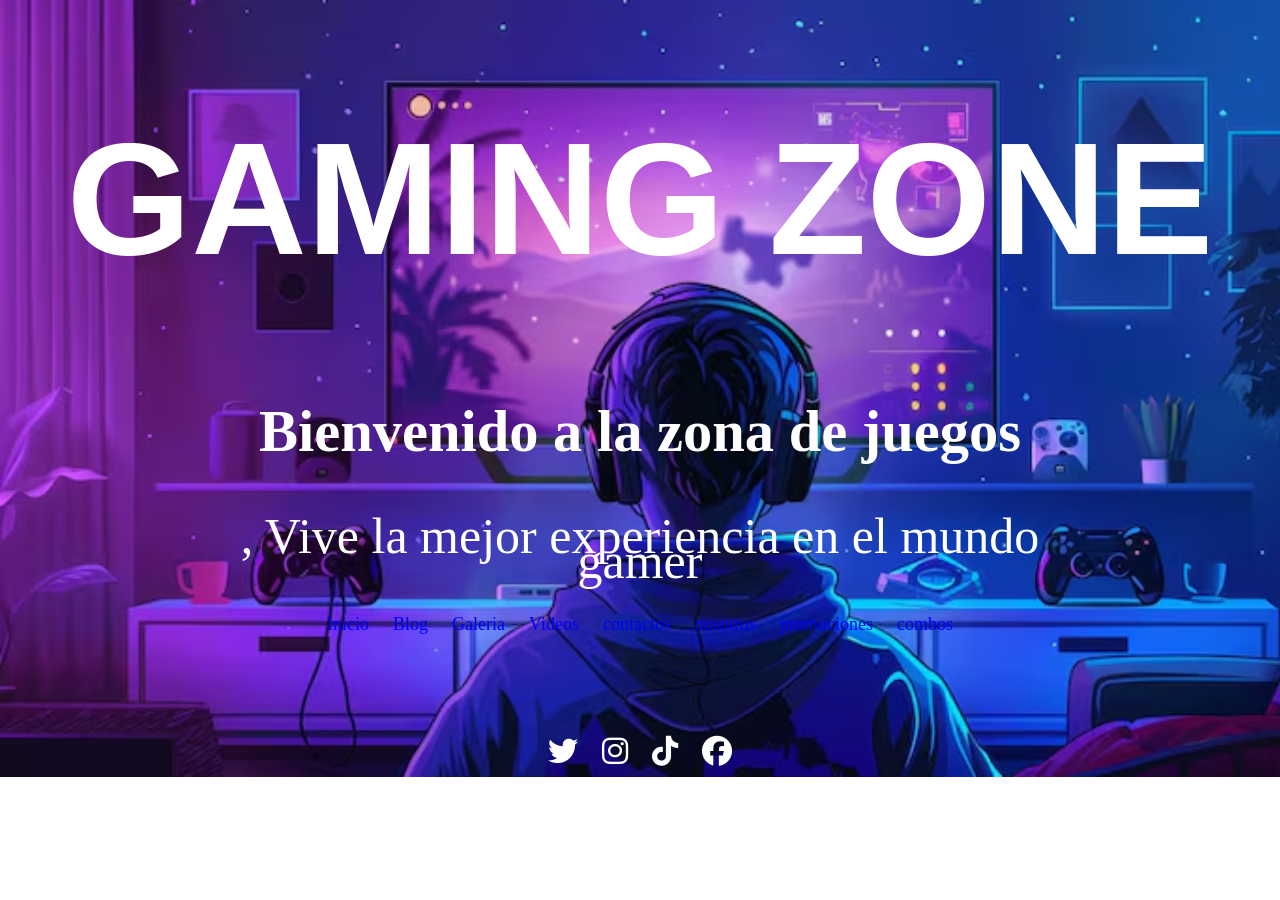
<file: index.html>
<!DOCTYPE html>
<html lang="en">
<head>
    <meta charset="UTF-8">
    <meta name="viewport" content="width=device-width, initial-scale=1.0">
    <title>GAMING ZONE</title>
    <link rel="stylesheet" href="estilos.css">
<link rel="stylesheet" href="https://cdnjs.cloudflare.com/ajax/libs/font-awesome/6.4.0/css/all.min.css">
</head>
<body>
    <header class="gaming">
        <h1>GAMING ZONE</h1>
        
    </header>
    <div class="inicio">
      <h3>Bienvenido a la zona de juegos</h3>
<p>,  Vive la mejor experiencia  en el mundo gamer</p>
    </div>
    <nav class="pie">
            <a href="index.html">Inicio</a>
            <a href="blog.html">Blog</a>
            <a href="galeria.html">Galeria</a>
            <a href="videos.html">Videos</a>
            <a href="contactos.html">contactos</a>
            <a href="nosotros.html">nosotros</a>
            <a href="promociones.html">promociones</a>
            <a href="combos.html">combos</a>
        </nav>
        <div class="iconos">
<a href="#"><i class="fa-brands fa-twitter"></i></a>
<a href="#"><i class="fa-brands fa-instagram"></i></a>
<a href="#"><i class="fa-brands fa-tiktok"></i></a>
<a href="#"><i class="fa-brands fa-facebook"></i></a>
        </div>
    
    
</body>
</html>
</file>
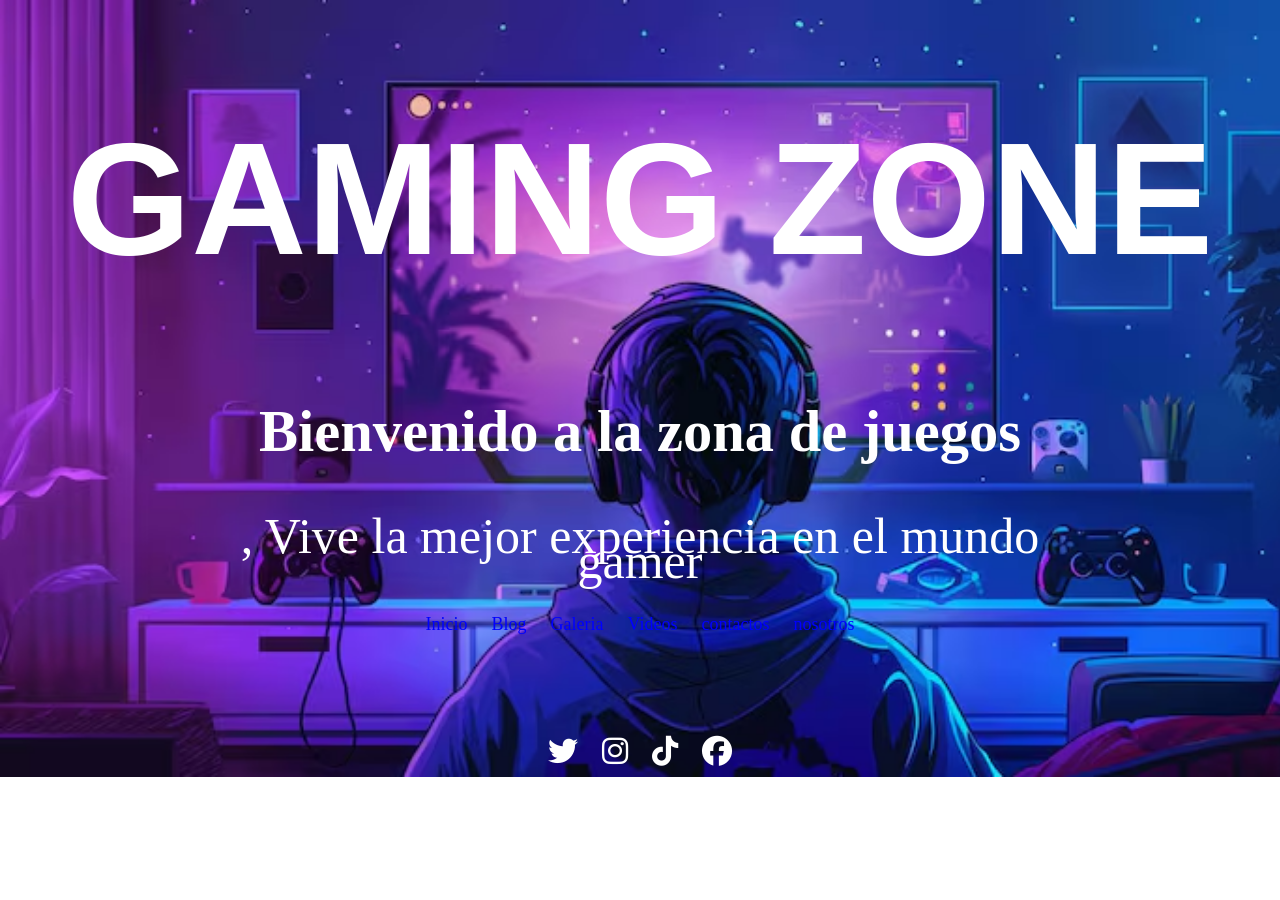
<file: PA2 DESARROLLO/index.html>
<!DOCTYPE html>
<html lang="en">
<head>
    <meta charset="UTF-8">
    <meta name="viewport" content="width=device-width, initial-scale=1.0">
    <title>GAMING ZONE</title>
    <link rel="stylesheet" href="estilos.css">
<link rel="stylesheet" href="https://cdnjs.cloudflare.com/ajax/libs/font-awesome/6.4.0/css/all.min.css">
</head>
<body>
    <header class="gaming">
        <h1>GAMING ZONE</h1>
        
    </header>
    <div class="inicio">
      <h3>Bienvenido a la zona de juegos</h3>
<p>,  Vive la mejor experiencia  en el mundo gamer</p>
    </div>
    <nav class="pie">
            <a href="index.html">Inicio</a>
            <a href="blog.html">Blog</a>
            <a href="galeria.html">Galeria</a>
            <a href="videos.html">Videos</a>
            <a href="contactos.html">contactos</a>
            <a href="nosotros.html">nosotros</a>
        </nav>
        <div class="iconos">
<a href="#"><i class="fa-brands fa-twitter"></i></a>
<a href="#"><i class="fa-brands fa-instagram"></i></a>
<a href="#"><i class="fa-brands fa-tiktok"></i></a>
<a href="#"><i class="fa-brands fa-facebook"></i></a>
        </div>
    
    
</body>
</html>
</file>
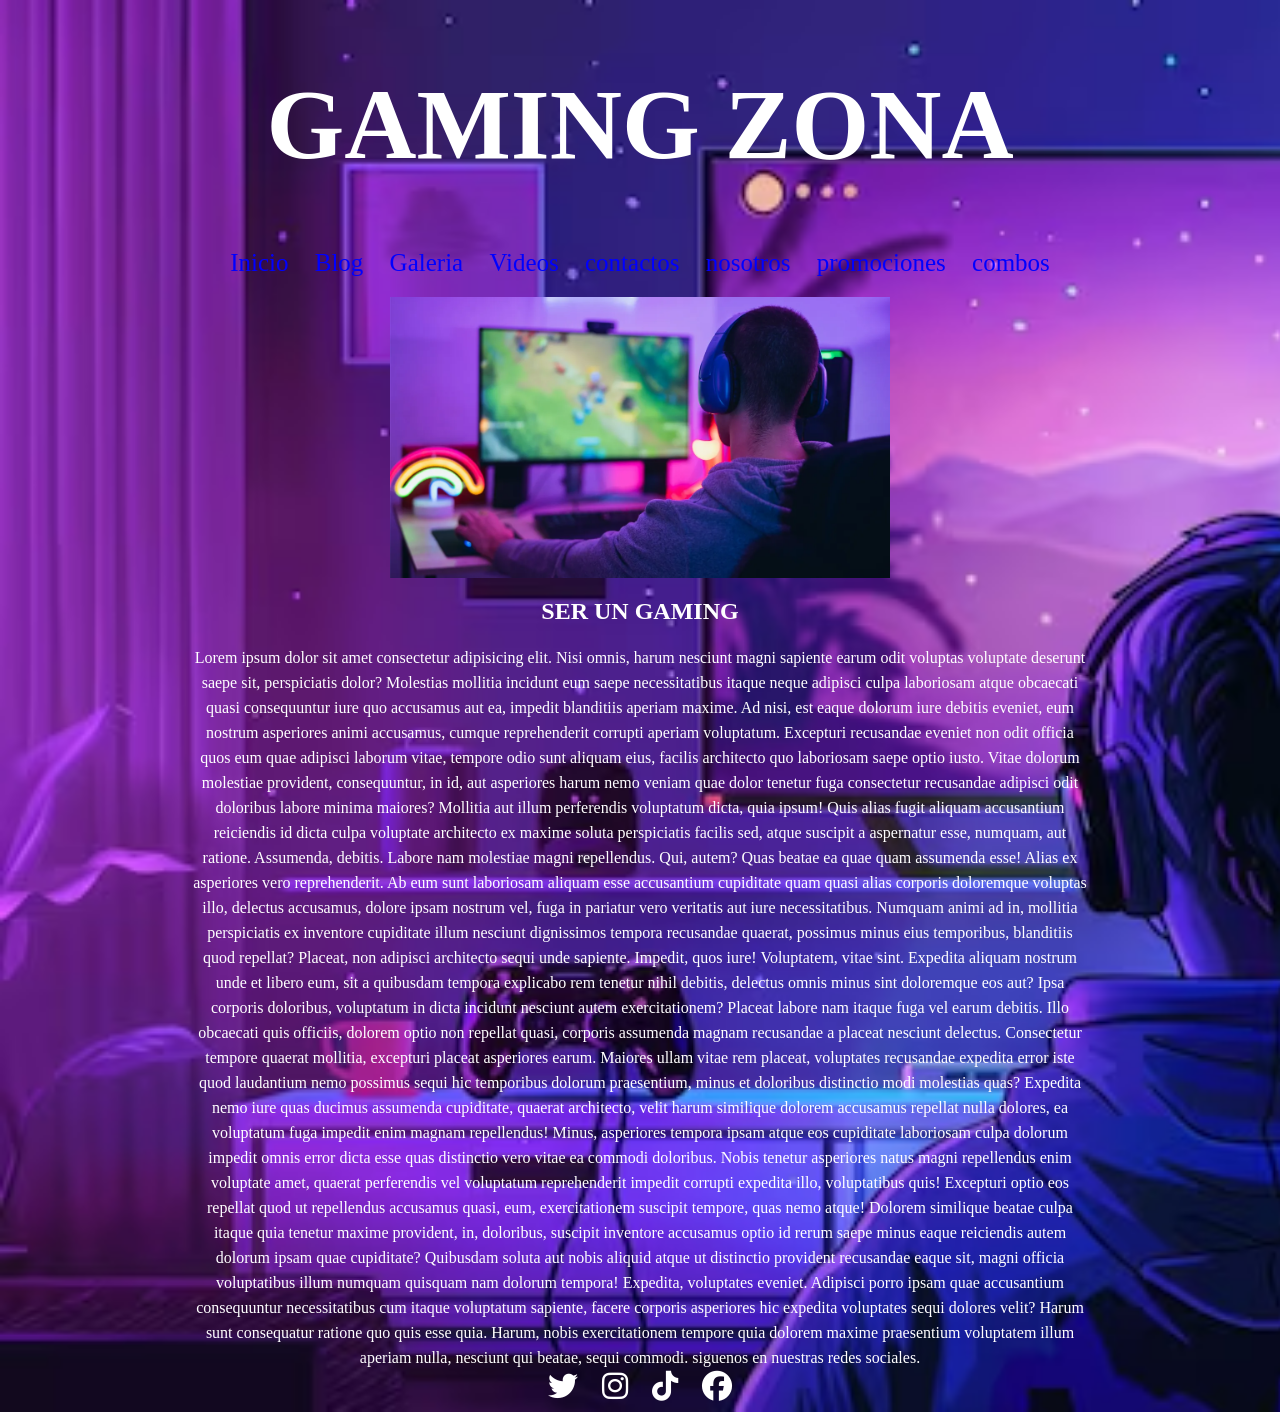
<file: blog.html>
<!DOCTYPE html>
<html lang="en">
<head>
    <meta charset="UTF-8">
    <meta name="viewport" content="width=device-width, initial-scale=1.0">
    <title>blog</title>
    <link rel="stylesheet" href="estilos.css">
    <link rel="stylesheet" href="https://cdnjs.cloudflare.com/ajax/libs/font-awesome/6.4.0/css/all.min.css">

</head>
<div class="titulo2">
    <h1> GAMING ZONA</h1>
</div>
<nav class="pie2">
<a href="index.html">Inicio</a>
<a href="blog.html">Blog</a>
<a href="galeria.html">Galeria</a>
<a href="videos.html">Videos</a>
<a href="contactos.html">contactos</a>
<a href="nosotros.html">nosotros</a>
<a href="promociones.html">promociones</a>
<a href="combos.html">combos</a>
</nav>
<div class="blog">
<img class="foto" 
src="img2/dia_del_gamer-que_es_y_cuando_es.webp" alt="imagen">
<h2>SER UN GAMING</h2>
<p class="lorem">
    Lorem ipsum dolor sit amet consectetur adipisicing elit. Nisi omnis, harum nesciunt magni sapiente earum odit voluptas voluptate deserunt saepe sit, perspiciatis dolor? Molestias mollitia incidunt eum saepe necessitatibus itaque neque adipisci culpa laboriosam atque obcaecati quasi consequuntur iure quo accusamus aut ea, impedit blanditiis aperiam maxime. Ad nisi, est eaque dolorum iure debitis eveniet, eum nostrum asperiores animi accusamus, cumque reprehenderit corrupti aperiam voluptatum. Excepturi recusandae eveniet non odit officia quos eum quae adipisci laborum vitae, tempore odio sunt aliquam eius, facilis architecto quo laboriosam saepe optio iusto. Vitae dolorum molestiae provident, consequuntur, in id, aut asperiores harum nemo veniam quae dolor tenetur fuga consectetur recusandae adipisci odit doloribus labore minima maiores? Mollitia aut illum perferendis voluptatum dicta, quia ipsum! Quis alias fugit aliquam accusantium reiciendis id dicta culpa voluptate architecto ex maxime soluta perspiciatis facilis sed, atque suscipit a aspernatur esse, numquam, aut ratione. Assumenda, debitis. Labore nam molestiae magni repellendus. Qui, autem? Quas beatae ea quae quam assumenda esse! Alias ex asperiores vero reprehenderit. Ab eum sunt laboriosam aliquam esse accusantium cupiditate quam quasi alias corporis doloremque voluptas illo, delectus accusamus, dolore ipsam nostrum vel, fuga in pariatur vero veritatis aut iure necessitatibus. Numquam animi ad in, mollitia perspiciatis ex inventore cupiditate illum nesciunt dignissimos tempora recusandae quaerat, possimus minus eius temporibus, blanditiis quod repellat? Placeat, non adipisci architecto sequi unde sapiente. Impedit, quos iure! Voluptatem, vitae sint. Expedita aliquam nostrum unde et libero eum, sit a quibusdam tempora explicabo rem tenetur nihil debitis, delectus omnis minus sint doloremque eos aut? Ipsa corporis doloribus, voluptatum in dicta incidunt nesciunt autem exercitationem? Placeat labore nam itaque fuga vel earum debitis. Illo obcaecati quis officiis, dolorem optio non repellat quasi, corporis assumenda magnam recusandae a placeat nesciunt delectus. Consectetur tempore quaerat mollitia, excepturi placeat asperiores earum. Maiores ullam vitae rem placeat, voluptates recusandae expedita error iste quod laudantium nemo possimus sequi hic temporibus dolorum praesentium, minus et doloribus distinctio modi molestias quas? Expedita nemo iure quas ducimus assumenda cupiditate, quaerat architecto, velit harum similique dolorem accusamus repellat nulla dolores, ea voluptatum fuga impedit enim magnam repellendus! Minus, asperiores tempora ipsam atque eos cupiditate laboriosam culpa dolorum impedit omnis error dicta esse quas distinctio vero vitae ea commodi doloribus. Nobis tenetur asperiores natus magni repellendus enim voluptate amet, quaerat perferendis vel voluptatum reprehenderit impedit corrupti expedita illo, voluptatibus quis! Excepturi optio eos repellat quod ut repellendus accusamus quasi, eum, exercitationem suscipit tempore, quas nemo atque! Dolorem similique beatae culpa itaque quia tenetur maxime provident, in, doloribus, suscipit inventore accusamus optio id rerum saepe minus eaque reiciendis autem dolorum ipsam quae cupiditate? Quibusdam soluta aut nobis aliquid atque ut distinctio provident recusandae eaque sit, magni officia voluptatibus illum numquam quisquam nam dolorum tempora! Expedita, voluptates eveniet. Adipisci porro ipsam quae accusantium consequuntur necessitatibus cum itaque voluptatum sapiente, facere corporis asperiores hic expedita voluptates sequi dolores velit? Harum sunt consequatur ratione quo quis esse quia. Harum, nobis exercitationem tempore quia dolorem maxime praesentium voluptatem illum aperiam nulla, nesciunt qui beatae, sequi commodi.
siguenos en nuestras  redes sociales.
</p>
<div class="iconos2">
<a href="#"><i class="fa-brands fa-twitter"></i></a>
<a href="#"><i class="fa-brands fa-instagram"></i></a>
<a href="#"><i class="fa-brands fa-tiktok"></i></a>
<a href="#"><i class="fa-brands fa-facebook"></i></a>
</div>

</div>
<body>
    
</body>
</html>
</file>
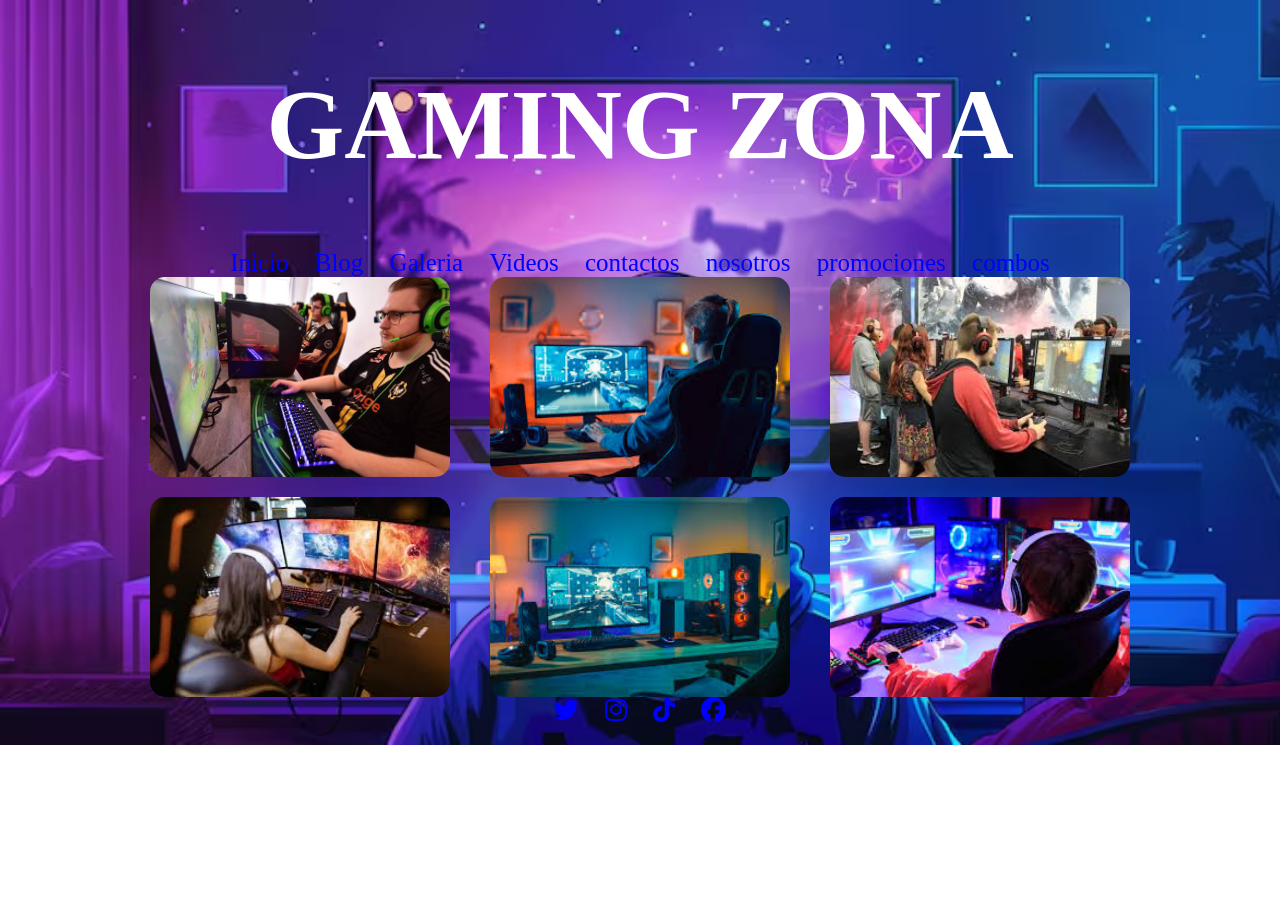
<file: galeria.html>
<!DOCTYPE html>
<html lang="en">
<head>
    <meta charset="UTF-8">
    <meta name="viewport" content="width=device-width, initial-scale=1.0">
    <title>galeria</title>
    <link rel="stylesheet" href="estilos.css">
    <link rel="stylesheet" href="https://cdnjs.cloudflare.com/ajax/libs/font-awesome/6.4.0/css/all.min.css">
</head>
<body>
    <div class="titulo3">
<h1>GAMING ZONA</h1>
    </div>
    <nav class="pie3">
<a href="index.html">Inicio</a>
<a href="blog.html">Blog</a>
<a href="galeria.html">Galeria</a>
<a href="videos.html">Videos</a>
<a href="contactos.html">contactos</a>
<a href="nosotros.html">nosotros</a>
<a href="promociones.html">promociones</a>
<a href="combos.html">combos</a>
<div class="galeria">
<img  src="galeria3/1551683378_452009_1551683611_noticia_normal_recorte1.jpg" alt="1">
<img src="galeria3/images (1).jpg" alt="2">
 <img src="galeria3/images (2).jpg" alt="3"> 
 <img src="galeria3/images (3).jpg" alt="4">
 <img src="galeria3/images (4).jpg" alt="5">
 <img src="galeria3/images.jpg" alt="6">
</div>
<div class="iconos3">
<a href="#"><i class="fa-brands fa-twitter"></i></a>
<a href="#"><i class="fa-brands fa-instagram"></i></a>
<a href="#"><i class="fa-brands fa-tiktok"></i></a>
<a href="#"><i class="fa-brands fa-facebook"></i></a>
</div>
</nav>
</body>
</html>
</file>
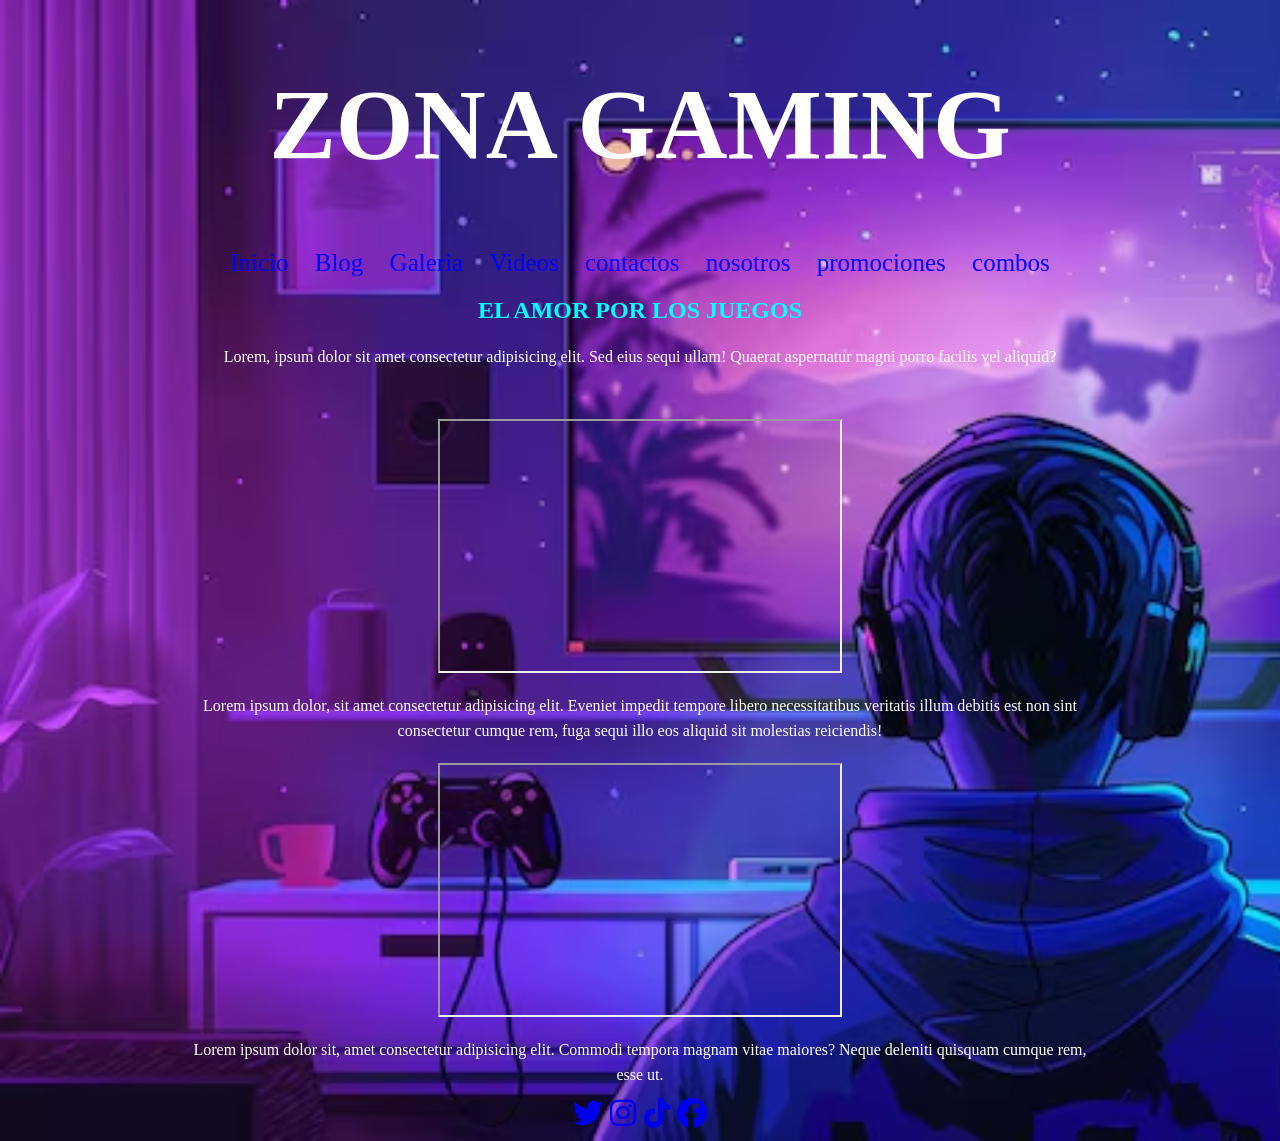
<file: videos.html>
<!DOCTYPE html>
<html lang="en">
<head>
    <meta charset="UTF-8">
    <meta name="viewport" content="width=device-width, initial-scale=1.0">
    <title>videos</title>
    <link rel="stylesheet" href="estilos.css">
    <link rel="stylesheet" href="https://cdnjs.cloudflare.com/ajax/libs/font-awesome/6.4.0/css/all.min.css">
</head>
<body>
    <div class="titulo3">
<H1>ZONA GAMING</H1>
    </div>
    <nav class="pie3">
<a href="index.html">Inicio</a>
<a href="blog.html">Blog</a>
<a href="galeria.html">Galeria</a>
<a href="videos.html">Videos</a>
<a href="contactos.html">contactos</a>
<a href="nosotros.html">nosotros</a>
<a href="promociones.html">promociones</a>
<a href="combos.html">combos</a>
    </nav>
    <h2 class="juegos">EL AMOR POR LOS JUEGOS</h2>
    <p class="lorem1">Lorem, ipsum dolor sit amet consectetur adipisicing elit. Sed eius sequi ullam! Quaerat aspernatur magni porro facilis vel aliquid?</p>
    <div class="videos">
 <iframe width="400" height="250"
    src="https://www.youtube.com/embed/QdBZY2fkU-0">
    </iframe>
    <p class="lorem1">Lorem ipsum dolor, sit amet consectetur adipisicing elit. Eveniet impedit tempore libero necessitatibus veritatis illum debitis est non sint consectetur cumque rem, fuga sequi illo eos aliquid sit molestias reiciendis!</p>
    <iframe width="400" height="250"
    src="https://www.youtube.com/embed/qq-RGFyaq0U">
    </iframe>
    <p class="lorem1">Lorem ipsum dolor sit, amet consectetur adipisicing elit. Commodi tempora magnam vitae maiores? Neque deleniti quisquam cumque rem, esse ut.</p>

    </div>
   <div class="iconos6">
<a href="#"><i class="fa-brands fa-twitter"></i></a>
<a href="#"><i class="fa-brands fa-instagram"></i></a>
<a href="#"><i class="fa-brands fa-tiktok"></i></a>
<a href="#"><i class="fa-brands fa-facebook"></i></a>
   </div>
</body>
</html>
</file>
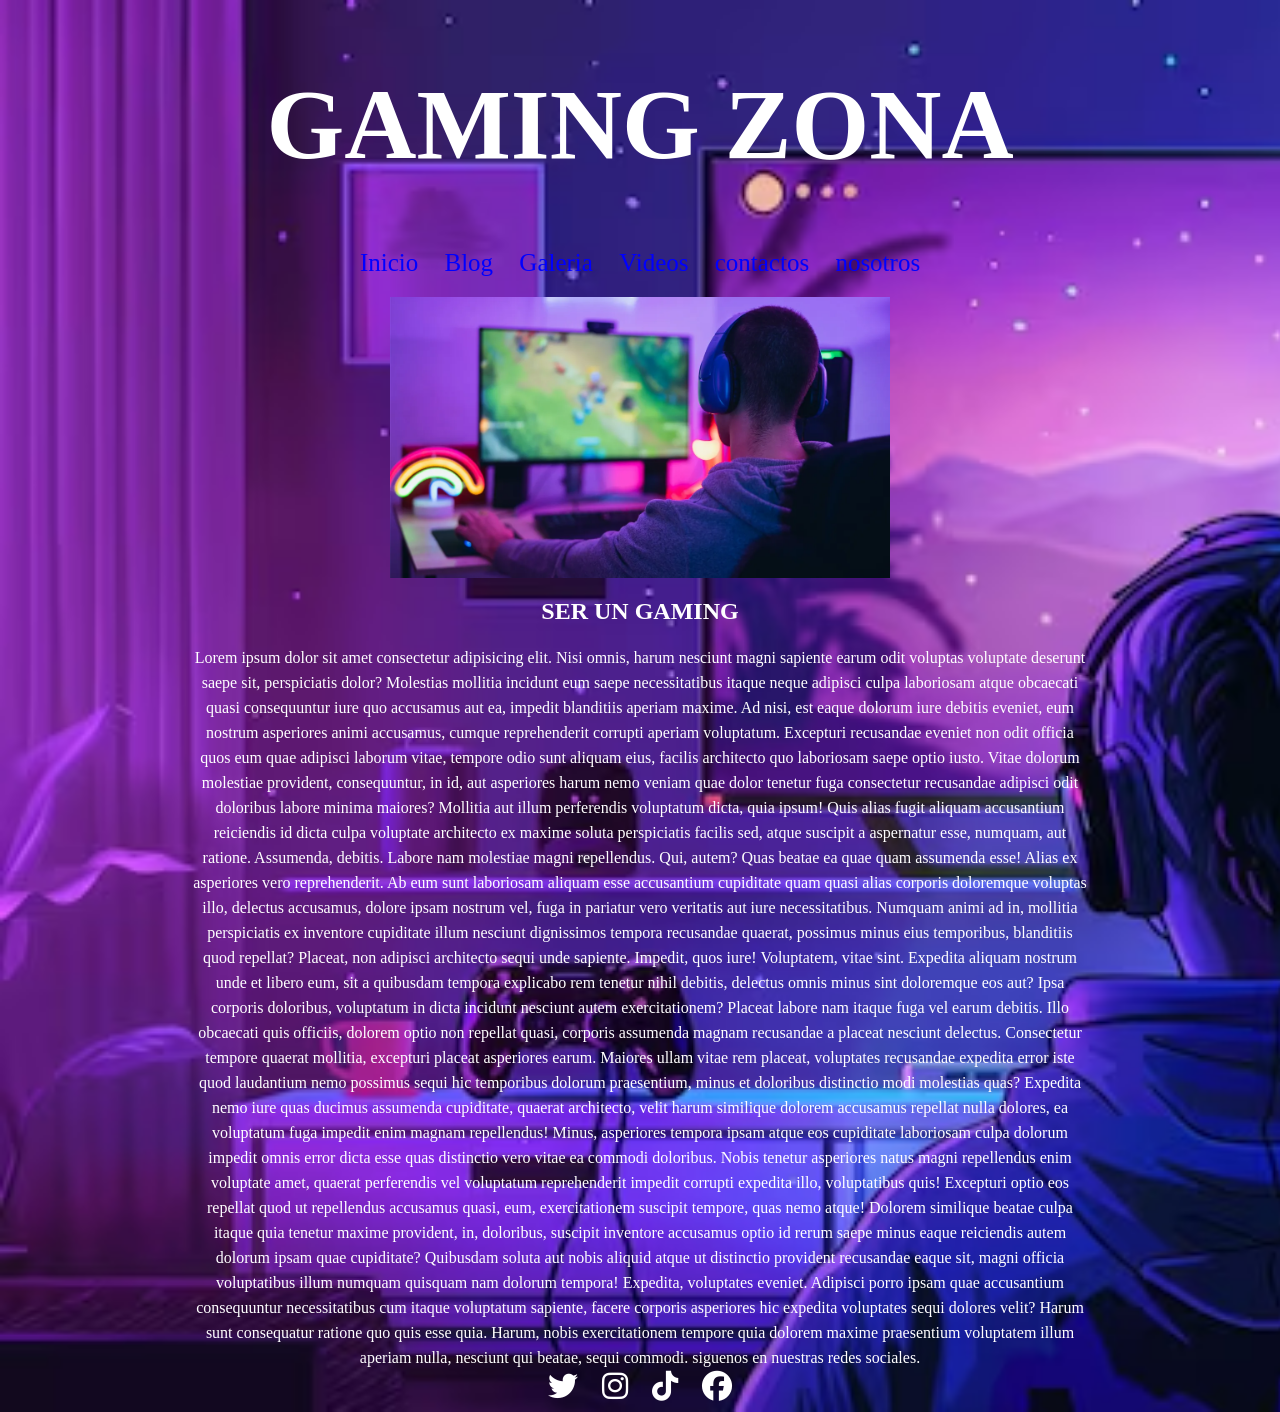
<file: PA2 DESARROLLO/blog.html>
<!DOCTYPE html>
<html lang="en">
<head>
    <meta charset="UTF-8">
    <meta name="viewport" content="width=device-width, initial-scale=1.0">
    <title>blog</title>
    <link rel="stylesheet" href="estilos.css">
    <link rel="stylesheet" href="https://cdnjs.cloudflare.com/ajax/libs/font-awesome/6.4.0/css/all.min.css">

</head>
<div class="titulo2">
    <h1> GAMING ZONA</h1>
</div>
<nav class="pie2">
<a href="index.html">Inicio</a>
<a href="blog.html">Blog</a>
<a href="galeria.html">Galeria</a>
<a href="videos.html">Videos</a>
<a href="contactos.html">contactos</a>
<a href="nosotros.html">nosotros</a>
</nav>
<div class="blog">
<img class="foto" 
src="img2/dia_del_gamer-que_es_y_cuando_es.webp" alt="imagen">
<h2>SER UN GAMING</h2>
<p class="lorem">
    Lorem ipsum dolor sit amet consectetur adipisicing elit. Nisi omnis, harum nesciunt magni sapiente earum odit voluptas voluptate deserunt saepe sit, perspiciatis dolor? Molestias mollitia incidunt eum saepe necessitatibus itaque neque adipisci culpa laboriosam atque obcaecati quasi consequuntur iure quo accusamus aut ea, impedit blanditiis aperiam maxime. Ad nisi, est eaque dolorum iure debitis eveniet, eum nostrum asperiores animi accusamus, cumque reprehenderit corrupti aperiam voluptatum. Excepturi recusandae eveniet non odit officia quos eum quae adipisci laborum vitae, tempore odio sunt aliquam eius, facilis architecto quo laboriosam saepe optio iusto. Vitae dolorum molestiae provident, consequuntur, in id, aut asperiores harum nemo veniam quae dolor tenetur fuga consectetur recusandae adipisci odit doloribus labore minima maiores? Mollitia aut illum perferendis voluptatum dicta, quia ipsum! Quis alias fugit aliquam accusantium reiciendis id dicta culpa voluptate architecto ex maxime soluta perspiciatis facilis sed, atque suscipit a aspernatur esse, numquam, aut ratione. Assumenda, debitis. Labore nam molestiae magni repellendus. Qui, autem? Quas beatae ea quae quam assumenda esse! Alias ex asperiores vero reprehenderit. Ab eum sunt laboriosam aliquam esse accusantium cupiditate quam quasi alias corporis doloremque voluptas illo, delectus accusamus, dolore ipsam nostrum vel, fuga in pariatur vero veritatis aut iure necessitatibus. Numquam animi ad in, mollitia perspiciatis ex inventore cupiditate illum nesciunt dignissimos tempora recusandae quaerat, possimus minus eius temporibus, blanditiis quod repellat? Placeat, non adipisci architecto sequi unde sapiente. Impedit, quos iure! Voluptatem, vitae sint. Expedita aliquam nostrum unde et libero eum, sit a quibusdam tempora explicabo rem tenetur nihil debitis, delectus omnis minus sint doloremque eos aut? Ipsa corporis doloribus, voluptatum in dicta incidunt nesciunt autem exercitationem? Placeat labore nam itaque fuga vel earum debitis. Illo obcaecati quis officiis, dolorem optio non repellat quasi, corporis assumenda magnam recusandae a placeat nesciunt delectus. Consectetur tempore quaerat mollitia, excepturi placeat asperiores earum. Maiores ullam vitae rem placeat, voluptates recusandae expedita error iste quod laudantium nemo possimus sequi hic temporibus dolorum praesentium, minus et doloribus distinctio modi molestias quas? Expedita nemo iure quas ducimus assumenda cupiditate, quaerat architecto, velit harum similique dolorem accusamus repellat nulla dolores, ea voluptatum fuga impedit enim magnam repellendus! Minus, asperiores tempora ipsam atque eos cupiditate laboriosam culpa dolorum impedit omnis error dicta esse quas distinctio vero vitae ea commodi doloribus. Nobis tenetur asperiores natus magni repellendus enim voluptate amet, quaerat perferendis vel voluptatum reprehenderit impedit corrupti expedita illo, voluptatibus quis! Excepturi optio eos repellat quod ut repellendus accusamus quasi, eum, exercitationem suscipit tempore, quas nemo atque! Dolorem similique beatae culpa itaque quia tenetur maxime provident, in, doloribus, suscipit inventore accusamus optio id rerum saepe minus eaque reiciendis autem dolorum ipsam quae cupiditate? Quibusdam soluta aut nobis aliquid atque ut distinctio provident recusandae eaque sit, magni officia voluptatibus illum numquam quisquam nam dolorum tempora! Expedita, voluptates eveniet. Adipisci porro ipsam quae accusantium consequuntur necessitatibus cum itaque voluptatum sapiente, facere corporis asperiores hic expedita voluptates sequi dolores velit? Harum sunt consequatur ratione quo quis esse quia. Harum, nobis exercitationem tempore quia dolorem maxime praesentium voluptatem illum aperiam nulla, nesciunt qui beatae, sequi commodi.
siguenos en nuestras  redes sociales.
</p>
<div class="iconos2">
<a href="#"><i class="fa-brands fa-twitter"></i></a>
<a href="#"><i class="fa-brands fa-instagram"></i></a>
<a href="#"><i class="fa-brands fa-tiktok"></i></a>
<a href="#"><i class="fa-brands fa-facebook"></i></a>
</div>

</div>
<body>
    
</body>
</html>
</file>
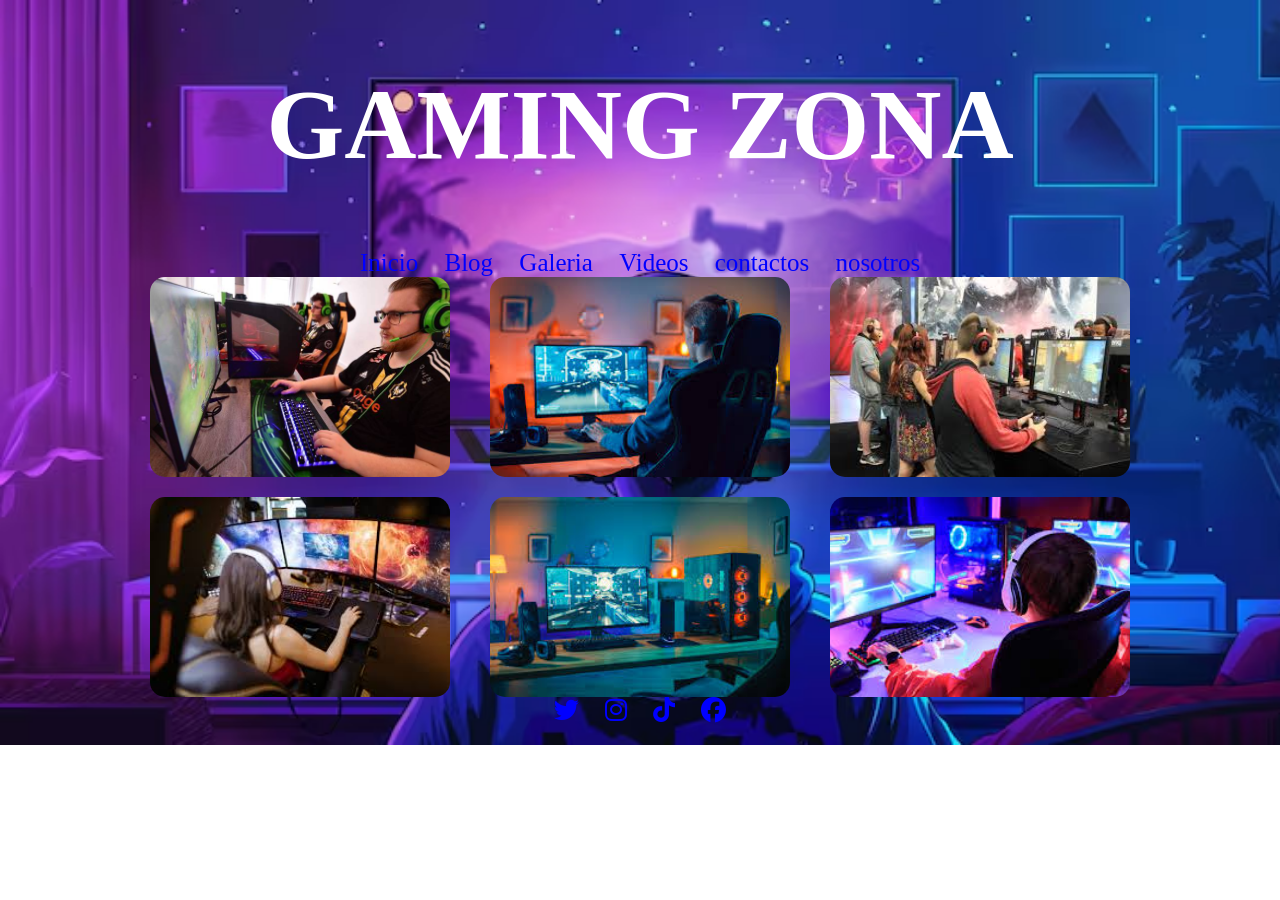
<file: PA2 DESARROLLO/galeria.html>
<!DOCTYPE html>
<html lang="en">
<head>
    <meta charset="UTF-8">
    <meta name="viewport" content="width=device-width, initial-scale=1.0">
    <title>galeria</title>
    <link rel="stylesheet" href="estilos.css">
    <link rel="stylesheet" href="https://cdnjs.cloudflare.com/ajax/libs/font-awesome/6.4.0/css/all.min.css">
</head>
<body>
    <div class="titulo3">
<h1>GAMING ZONA</h1>
    </div>
    <nav class="pie3">
<a href="index.html">Inicio</a>
<a href="blog.html">Blog</a>
<a href="galeria.html">Galeria</a>
<a href="videos.html">Videos</a>
<a href="contactos.html">contactos</a>
<a href="nosotros.html">nosotros</a>
<div class="galeria">
<img  src="galeria3/1551683378_452009_1551683611_noticia_normal_recorte1.jpg" alt="1">
<img src="galeria3/images (1).jpg" alt="2">
 <img src="galeria3/images (2).jpg" alt="3"> 
 <img src="galeria3/images (3).jpg" alt="4">
 <img src="galeria3/images (4).jpg" alt="5">
 <img src="galeria3/images.jpg" alt="6">
</div>
<div class="iconos3">
<a href="#"><i class="fa-brands fa-twitter"></i></a>
<a href="#"><i class="fa-brands fa-instagram"></i></a>
<a href="#"><i class="fa-brands fa-tiktok"></i></a>
<a href="#"><i class="fa-brands fa-facebook"></i></a>
</div>
</nav>
</body>
</html>
</file>
<file: estilos.css>
body{
    background-image: url(img/personaje-animado-jugando-videojuegos-pantalla-tv-ilustracion-generada-ia_866663-47107.avif);
    background-repeat: no-repeat;
    background-size: cover;
}
.inicio{
    text-align: center;
    color: white;
 }
 .gaming{ 
    text-align: center;
    color: white;
    font-size: 80px;
    font-family: Arial, Helvetica, sans-serif;
 }
 .pie{ 
    text-align: center;
    color: white;
    text-decoration: none;
     margin-top: 40px;
 }
 .pie a{
   color: blue;
    text-decoration: none;
    margin: 15px;
    font-size: 18px;
       margin: 10px;
 }
 .inicio{ 
   font-size: 50px;
 }
 .iconos a{
    color: white;
    font-size: 30px;
    margin: 10px;
    
}
.iconos{
   text-align: center;
   margin-top: 100px;
 }
.foto{ 
  width: 500px;
}
.blog{ 
   text-align: center;
   color: white;
}
.pie2 a{
   text-align: center;
   text-decoration: none;
   color: blue;
      margin: 10px;
 }
 .pie2{ 
   text-align: center;
   margin: 20px;
   font-size: 25px;
 }
 .titulo2{ 
   text-align: center;
   color: white;
   font-size: 50px;
 }
 p{
    line-height: 25px;
    text-align: center;
     width: 1200px;
    margin: auto;
}
.lorem{
   text-align: center;
 }
 .iconos2 a{
    color: white;
    font-size: 30px;
    margin: 10px;
    
}
.pie3{ 
   text-align: center;
   margin: 20px;
   font-size: 25px;
  
}
.titulo3{ 
   text-align: center;
   font-size: 50px;
   color: white;
}
.pie3 a{ 
   text-decoration: none;
   color: blue;
    margin: 10px;
}
.galeria{
   display: flex;
    justify-content: center;
    flex-wrap: wrap;
    gap: 20px;
   width: 1000px;
    margin: auto;
 }
 .galeria img{

    width: 300px;
    height: 200px;
    object-fit: cover;
    border-radius: 15px;
}
p{
    width: 900px;
}
.videos{
    display: flex;
    justify-content: center;
    flex-wrap: wrap;
    gap: 20px;
    margin-top: 50px;
    flex-direction: column;
    align-items: center;
}
.lorem1{
   color: white;
 }
 .juegos{
   text-align: center;
   color: aqua;
 }
 .iconos6{ 
   color: white;
    font-size: 30px;
    margin: 10px;
    text-align: center;
 }


.contenedor{
    width: 90%;
    margin: auto;
    display: flex;
    justify-content: space-between;
    gap: 40px;
}

.info,
.formulario{
    width: 45%;
}

table{
    width: 100%;
    border-collapse: collapse;
    margin-bottom: 20px;
}

td{
    border: 1px solid #ddd;
    padding: 10px;
}

img{
    width: 200px;
    display: block;
    margin: auto;
}

form{
    display: flex;
    flex-direction: column;
}

input,
textarea{
    padding: 10px;
    margin-bottom: 10px;
}

button{
    padding: 12px;
    background: gray;
    color: white;
    border: none;
    cursor: pointer;
}

.mapa{
    width: 90%;
    margin: 30px auto;
}



.galeria-chica {
    display: flex;
    gap: 20px;
    margin-top: 30px;
    width: 1001px;
    justify-content: space-between; 
    align-items: flex-start;
    text-align: center;
}

.foto-chica {
    width: 50%;
    height: auto;
    border: 2px solid #f0a85d; 
    box-shadow: 2px 2px 10px rgba(0,0,0,0.1);
}

.foto-larga {
    width: 10%;
    height: 10%;
    object-fit: cover; 
    text-align: right;
}


.footer-nosotros {
    background-color: #112240;
    color: #ffffff;
    text-align: center;
    padding: 20px;
    font-family: sans-serif;
    font-size: 13px;
    margin-top: 50px;
}

.redes-sociales {
    display: flex;
    justify-content: center;
    gap: 15px;
    margin-top: 15px;
}

.redes-sociales img {
    width: 30px; 
    height: 30px;
    background-color: #fff;
    border-radius: 50%;
    padding: 5px;
}
.nosotros {
    background-color: blue;
    color: white;
    text-align: center;
    width: 100%;

}
#somos{
    text-align:left;
    font-size: 30px;
   
}
.br{
    width: 60%;
    color: #f0a85d;
}
.conte{
    flex:1; 
    text-align: right;
}
.promo{
    width: 800px;
    margin:auto;
    margin-top:300px;
    text-align:center;
    border:2px dashed orange;
    padding:20px;
    animation: animacion 2s infinite;
}
@keyframes animacion{
    0%{
        transform:scale(1);
    }

    50%{
        transform:scale(1.05);
    }

    100%{
        transform:scale(1);
    }
}
button{
    padding:10px;
    margin-top:15px;
}

@media(max-width:600px){

    .promo{
        width:90%;
    }

}
.carousel-item img{
    height: 400px;
    object-fit: cover;
}
.carousel-item img{
    height: 300px;
    object-fit: cover;
object-fit: cover;
}
.carousel-item img{
    width: 100%;
    height: 400px;
    object-fit: cover;
}
</file>
<file: PA2 DESARROLLO/estilos.css>
body{
    background-image: url(img/personaje-animado-jugando-videojuegos-pantalla-tv-ilustracion-generada-ia_866663-47107.avif);
    background-repeat: no-repeat;
    background-size: cover;
}
.inicio{
    text-align: center;
    color: white;
 }
 .gaming{ 
    text-align: center;
    color: white;
    font-size: 80px;
    font-family: Arial, Helvetica, sans-serif;
 }
 .pie{ 
    text-align: center;
    color: white;
    text-decoration: none;
     margin-top: 40px;
 }
 .pie a{
   color: blue;
    text-decoration: none;
    margin: 15px;
    font-size: 18px;
       margin: 10px;
 }
 .inicio{ 
   font-size: 50px;
 }
 .iconos a{
    color: white;
    font-size: 30px;
    margin: 10px;
    
}
.iconos{
   text-align: center;
   margin-top: 100px;
 }
.foto{ 
  width: 500px;
}
.blog{ 
   text-align: center;
   color: white;
}
.pie2 a{
   text-align: center;
   text-decoration: none;
   color: blue;
      margin: 10px;
 }
 .pie2{ 
   text-align: center;
   margin: 20px;
   font-size: 25px;
 }
 .titulo2{ 
   text-align: center;
   color: white;
   font-size: 50px;
 }
 p{
    line-height: 25px;
    text-align: center;
     width: 1200px;
    margin: auto;
}
.lorem{
   text-align: center;
 }
 .iconos2 a{
    color: white;
    font-size: 30px;
    margin: 10px;
    
}
.pie3{ 
   text-align: center;
   margin: 20px;
   font-size: 25px;
  
}
.titulo3{ 
   text-align: center;
   font-size: 50px;
   color: white;
}
.pie3 a{ 
   text-decoration: none;
   color: blue;
    margin: 10px;
}
.galeria{
   display: flex;
    justify-content: center;
    flex-wrap: wrap;
    gap: 20px;
   width: 1000px;
    margin: auto;
 }
 .galeria img{

    width: 300px;
    height: 200px;
    object-fit: cover;
    border-radius: 15px;
}
p{
    width: 900px;
}
.videos{
    display: flex;
    justify-content: center;
    flex-wrap: wrap;
    gap: 20px;
    margin-top: 50px;
    flex-direction: column;
    align-items: center;
}
.lorem1{
   color: white;
 }
 .juegos{
   text-align: center;
   color: aqua;
 }
 .iconos6{ 
   color: white;
    font-size: 30px;
    margin: 10px;
    text-align: center;
 }


.contenedor{
    width: 90%;
    margin: auto;
    display: flex;
    justify-content: space-between;
    gap: 40px;
}

.info,
.formulario{
    width: 45%;
}

table{
    width: 100%;
    border-collapse: collapse;
    margin-bottom: 20px;
}

td{
    border: 1px solid #ddd;
    padding: 10px;
}

img{
    width: 200px;
    display: block;
    margin: auto;
}

form{
    display: flex;
    flex-direction: column;
}

input,
textarea{
    padding: 10px;
    margin-bottom: 10px;
}

button{
    padding: 12px;
    background: gray;
    color: white;
    border: none;
    cursor: pointer;
}

.mapa{
    width: 90%;
    margin: 30px auto;
}



.galeria-chica {
    display: flex;
    gap: 20px;
    margin-top: 30px;
    width: 1001px;
    justify-content: space-between; 
    align-items: flex-start;
    text-align: center;
}

.foto-chica {
    width: 50%;
    height: auto;
    border: 2px solid #f0a85d; 
    box-shadow: 2px 2px 10px rgba(0,0,0,0.1);
}

.foto-larga {
    width: 10%;
    height: 10%;
    object-fit: cover; 
    text-align: right;
}


.footer-nosotros {
    background-color: #112240;
    color: #ffffff;
    text-align: center;
    padding: 20px;
    font-family: sans-serif;
    font-size: 13px;
    margin-top: 50px;
}

.redes-sociales {
    display: flex;
    justify-content: center;
    gap: 15px;
    margin-top: 15px;
}

.redes-sociales img {
    width: 30px; 
    height: 30px;
    background-color: #fff;
    border-radius: 50%;
    padding: 5px;
}
.nosotros {
    background-color: blue;
    color: white;
    text-align: center;
    width: 100%;

}
#somos{
    text-align:left;
    font-size: 30px;
   
}
.br{
    width: 60%;
    color: #f0a85d;
}
.conte{
    flex:1; 
    text-align: right;
}
</file>
